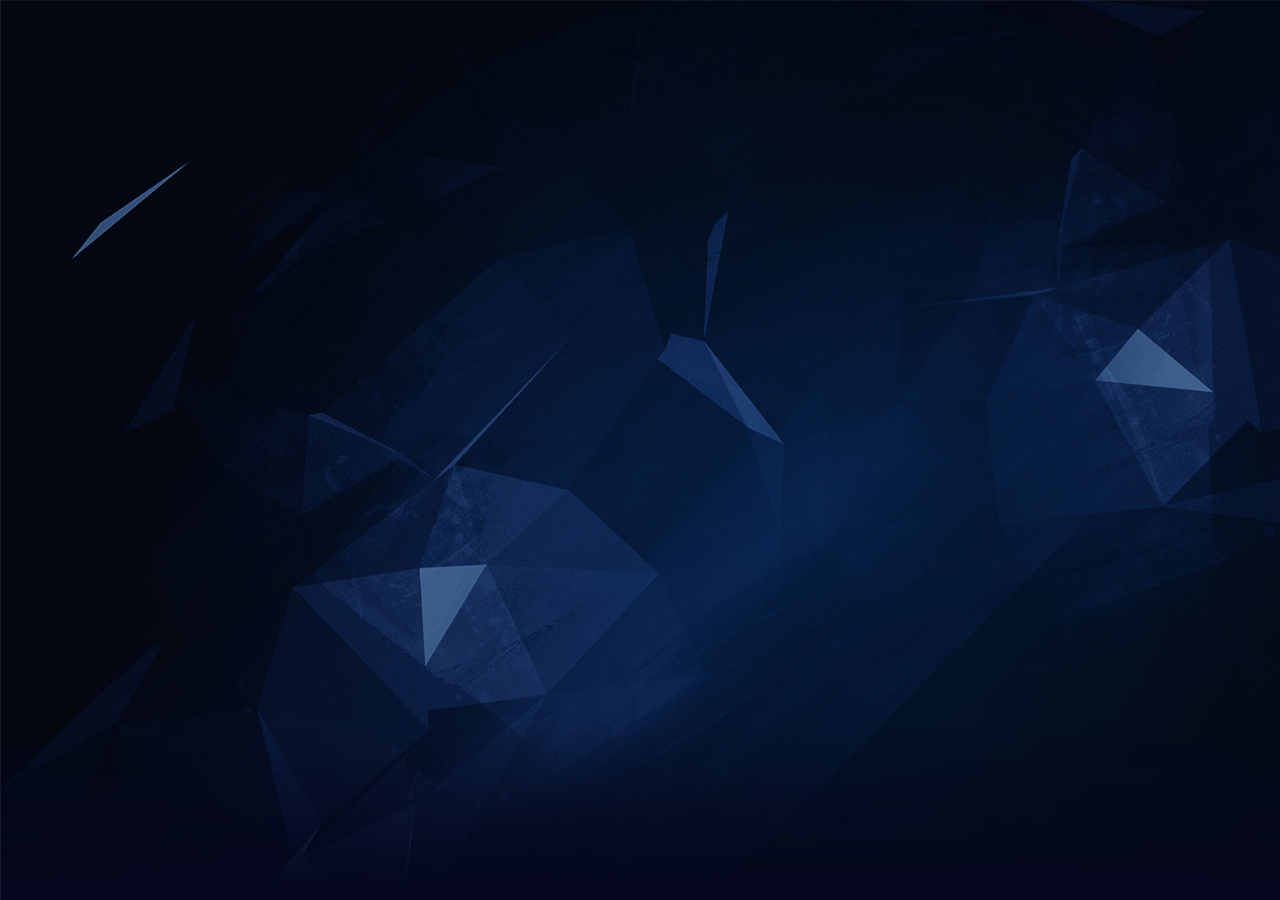
<file: index.html>
<html class="h-100" lang="en-us">
	<head>
		<title>World's Largest Kahoot</title>
		<script src="scripts/jquery-3.4.0.min.js"></script>
		<link rel="stylesheet" href="css/bootstrap.min.css" />
		<link rel="stylesheet" href="css/style.css" />
	</head>
	<body class="h-100">
	<div class="container-fluid h-100">
		<div class="row h-100">
			<div class="col-lg-9 col-md-12 md-h-50">
				<iframe class="mixer-frame w-100 h-100 border-0" allowfullscreen src="https://mixer.com/embed/player/worldslargestkahoot?disableLowLatency=1&disableLinks=1&hideChannel=1"></iframe>
			</div>
			<div class="col-lg-3 col-md-12 md-h-50">
				<iframe class="mixer-frame w-100 h-100 border-0" src="https://kahoot.it"></iframe>
			</div>
		</div>

	</div>
	</body>
</html>
</file>
<file: css/style.css>
.border-0 {
	border: 0;
}

body {
	background-image: url(../img/background.jpg);
	background-size: cover;
}

@media(max-width: 992px) {
	.md-h-50 {
		height: 50% !important;
	}
}

/*.mix {
    pointer-events: none;
}

.embed {
	text-align: center;
	border-width: 1px;
	border-color: white;
}

body {
	background-image: url(./img/background.jpg);
	background-size: cover;
	vertical-align: middle
}

a {
	color: white;
	text-decoration: none;
	font-family: Calibri
}

.footer {
	margin: 5px;
	text-align: center;
	font-size: 1.2em;
}

.link {
	color: cyan;
}

@media (max-width: 999px) {  
	iframe {
	    position: absolute;
	    top: 0;
	    left: 0;
	    width: 100%;
	    height: 100%;
	    border: 0;
	}

	.embed {
		position: relative;
		overflow: hidden;
	    padding-top: 56.25%;
	}

	.wrapper {
		height: 50%;
	}
}

@media (min-width: 1000px) {
	iframe {
		width: 50%;
		height: 50%;
	}
}*/
</file>
